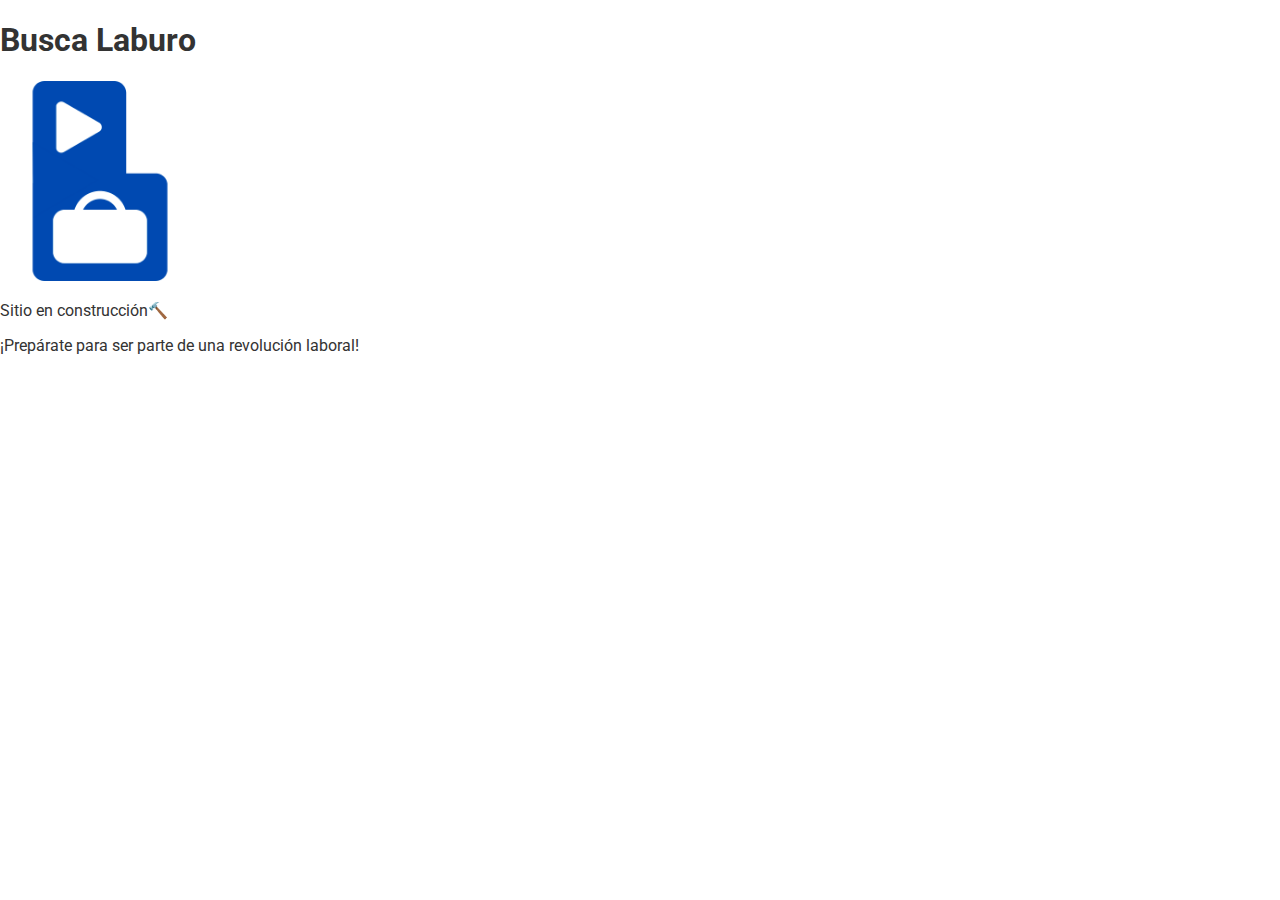
<file: index2.html>
<!DOCTYPE html>
<html lang="es">
<head>
    <meta charset="UTF-8">
    <meta name="viewport" content="width=, initial-scale=1.0">
    <title>Busca Laburo</title>
    <link rel="shortcut icon" href="./images/buscalaburo.ico" type="image/x-icon">
    <link rel="stylesheet" href="style.css">
    <link href="https://fonts.googleapis.com/css2?family=Roboto:wght@400;700&display=swap" rel="stylesheet"> 
</head>
<body>
    <div class="container">
        <h1>Busca Laburo</h1>
        <img id="logo" src="./images/buscalaburo.png" alt="Busca Laburo Logo">
        <p id="alerta">Sitio en construcción🔨</p>
        <p>¡Prepárate para ser parte de una revolución laboral!</p>
    </div>
</body>
</html>
</file>
<file: style.css>
/* Estilos generales */
body {
    font-family: 'Roboto', sans-serif;
    margin: 0;
    padding: 0;
    box-sizing: border-box;
    color: #333;
}

/* Estilos del encabezado */
header {
    background-color: #004AAD;
    color: #fff;
    padding: 10px 0;
    position: fixed;
    width: 100%;
    top: 0;
    z-index: 1000;
}

header .container {
    display: flex;
    justify-content: space-between;
    align-items: center;
}

header h1 {
    margin: 0;
}

#logo-btn {
    display: block;
}

#logo {
    width: 200px; /* Ajusta el tamaño del logo según lo necesites */
    height: auto;
}

nav ul {
    list-style-type: none;
    margin: 0;
    padding: 0;
}

nav ul li {
    display: inline;
    margin-right: 20px;
}

nav ul li a {
    text-decoration: none;
    color: #fff;
    font-weight: bold;
    transition: color 0.3s ease;
}

nav ul li a:hover {
    color: #ddd;
}

.menu-toggle {
    display: none; /* Ocultar el icono de hamburguesa por defecto */
    cursor: pointer;
}

.bar {
    width: 25px;
    height: 3px;
    background-color: #fff;
    margin: 5px 0;
}

nav.nav-menu {
    display: block;
}

nav.nav-menu ul {
    list-style-type: none;
    margin: 0;
    padding: 0;
    text-align: center;
}

nav.nav-menu ul li {
    display: inline;
    margin-right: 20px;
}

nav.nav-menu ul li a {
    text-decoration: none;
    color: #fff;
    font-weight: bold;
    transition: color 0.3s ease;
}

nav.nav-menu ul li a:hover {
    color: #ddd;
}

.menu-toggle {
    display: none; 
    cursor: pointer;
}

.bar {
    width: 25px;
    height: 3px;
    background-color: #fff;
    margin: 5px 0;
}

/* Estilos de los botones */
.buttons {
    text-align: center;
    margin-top: 100px;
}

.buttons .btn {
    background-color: #fff;
    color: #004AAD;
    padding: 10px 20px;
    border: 2px solid #fff;
    text-decoration: none;
    font-weight: bold;
    border-radius: 5px;
    margin-right: 20px;
    transition: background-color 0.3s ease, color 0.3s ease;
}

.buttons .btn:last-child {
    margin-right: 0;
}

.buttons .btn:hover {
    background-color: #eee;
}

/* Estilos de la sección Acerca de */
#about {
    background-color: #fff;
    padding: 80px 0;
    margin: 10px;
}

#about h2 {
    text-align: center;
}

/* Estilos de los testimonios */
.testimonial {
    margin-bottom: 40px;
    margin: 10px;
}

.testimonial img {
    width: 100px;
    height: 100px;
    border-radius: 50%;
    margin-bottom: 20px;
}

.testimonial p {
    font-style: italic;
}

.testimonial cite {
    font-weight: bold;
}

/* Estilos del formulario de contacto */
#contact {
    background-color: #f2f2f2;
    padding: 80px 0;
}

#contact form {
    max-width: 600px;
    margin: 0 auto;
}

#contact form label {
    display: block;
    margin-bottom: 10px;
}

#contact form input,
#contact form textarea {
    width: 100%;
    padding: 10px;
    margin-bottom: 20px;
    border: 1px solid #ddd;
    border-radius: 5px;
}

#contact form button {
    background-color: #004AAD;
    color: #fff;
    padding: 10px 20px;
    border: none;
    border-radius: 5px;
    cursor: pointer;
    transition: background-color 0.3s ease, color 0.3s ease;
    width: 100%;
}

#contact form button:hover {
    background-color: #003366;
}

#testimonials h2, #contact h2 {
    margin: 10px;
}

/* Estilos del pie de página */
footer {
    background-color: #004AAD;
    color: #fff;
    text-align: center;
    padding: 20px 0;
}

/* Estilos responsive */
@media only screen and (max-width: 768px) {
    /* Estilos del encabezado */
    header {
        padding: 10px;
    }

    #logo {
        width: 150px; /* Ajusta el tamaño del logo para pantallas más pequeñas */
    }

    nav ul li {
        margin-right: 10px;
    }

    .container {
        position: relative;
    }

    nav.nav-menu {
        display: none;
        position: absolute;
        top: 100%; /* Alinear el menú debajo del encabezado */
        left: 0;
        width: 100%;
        background-color: #004AAD;
        z-index: 999;
        text-align: center;
    }

    nav.nav-menu.active {
        display: block;
    }

    .menu-toggle {
        display: block; /* Muestra el botón de hamburguesa en dispositivos móviles */
    }


    /* Estilos de la sección Acerca de */
    #about {
        padding: 40px 0;
    }

    /* Estilos de los testimonios */
    .testimonial img {
        width: 80px;
        height: 80px;
        margin-bottom: 10px;
    }

    /* Estilos del formulario de contacto */
    #contact {
        padding: 40px 0;
    }

    #contact form {
        max-width: 90%;
    }

    /* Estilos de los botones */
    .buttons {
        text-align: center;
        margin-top: 100px; /* Reducir el margen superior para botones en dispositivos móviles */
    }

    .buttons .btn {
        display: block; /* Convertir botones en bloques para que ocupen todo el ancho */
        margin: 10px auto; /* Centrar los botones */
    }

    .buttons .btn:last-child {
        margin-bottom: 0; /* Eliminar el margen inferior para el último botón */
    }
}
</file>
